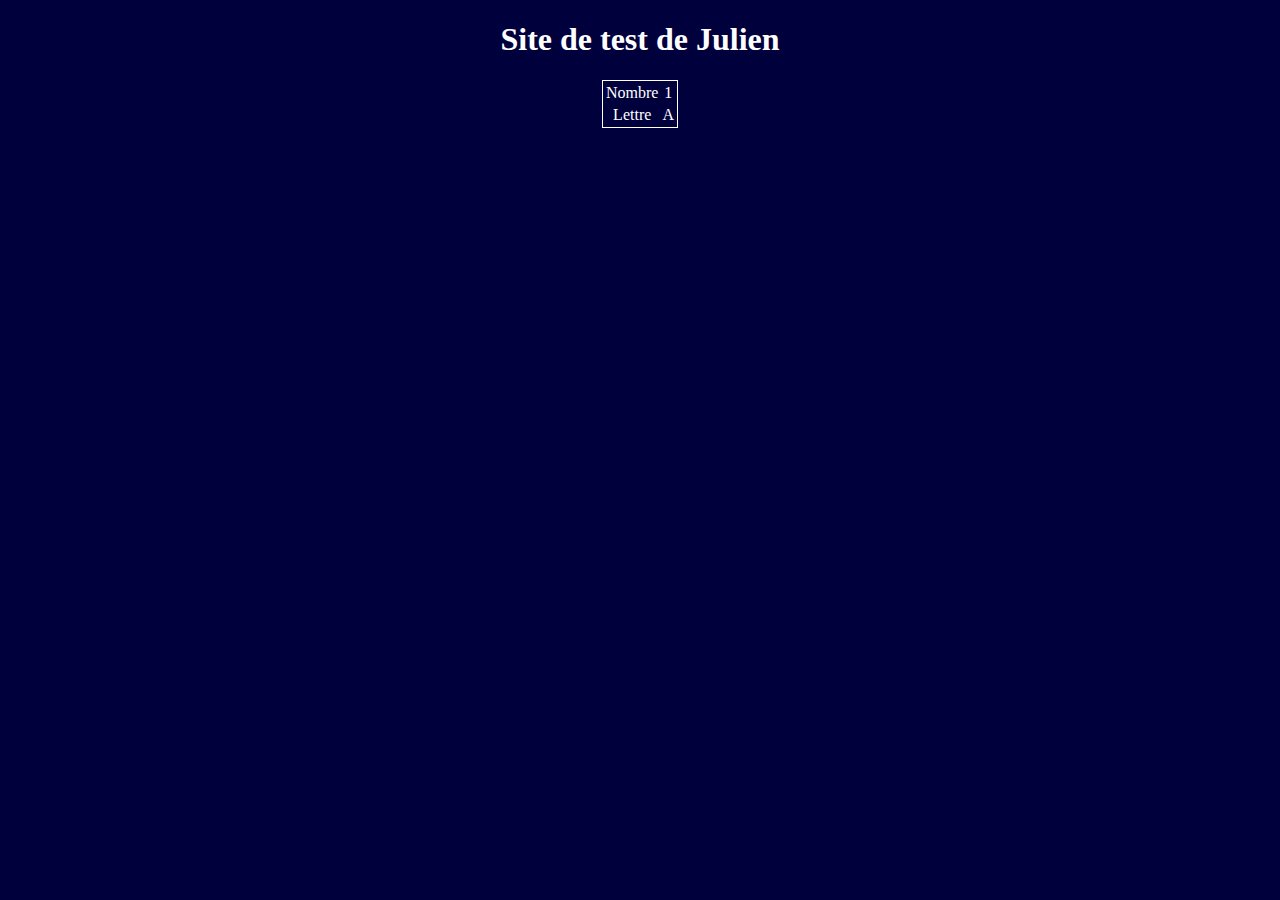
<file: index.html>
<!DOCTYPE html>
<html lang="en">
<head>
    <meta charset="UTF-8">
    <meta http-equiv="X-UA-Compatible" content="IE=edge">
    <meta name="viewport" content="width=device-width, initial-scale=1.0">
    <title>Document</title>
    <style>
        body {
            text-align: center;
            color: white;
            /*display: flex;
            justify-content: center ;
            align-items: center;*/
                        background-color: rgb(0, 0, 61);
        }
        table {
            margin-left: auto;
  margin-right: auto;
  border: 1px solid;
        }
    </style>
</head>
<body>
 <h1>Site de test de Julien</h1>
    <table>
        <tr>
            <td>Nombre</td>
            <td>1</td>
        </tr>
        <tr>
            <td>Lettre</td>
            <td>A</td>
        </tr>
    </table>
</body>
</html>
</file>
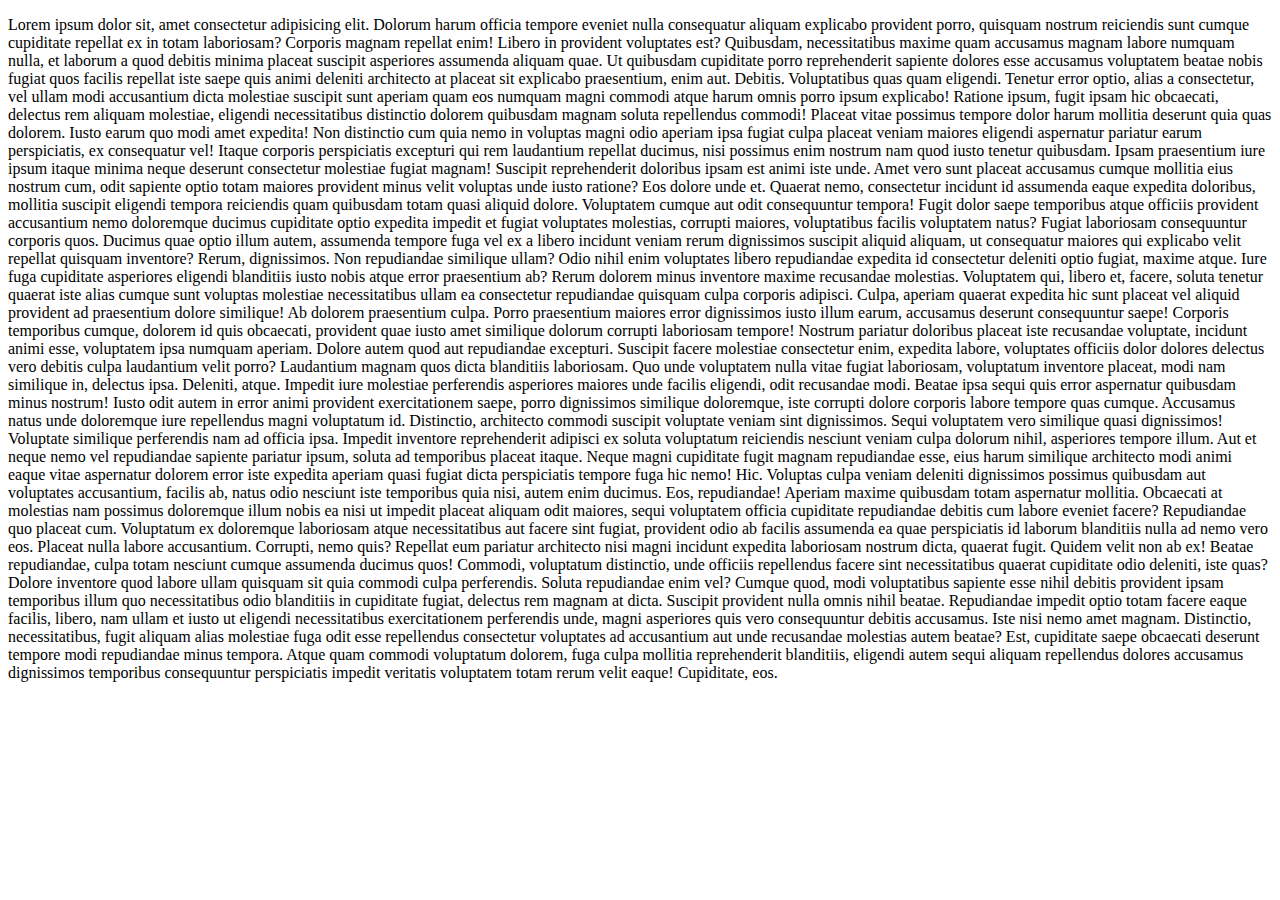
<file: jour1/05-presentation.html>
<!DOCTYPE html>
<html lang="en">
<head>
    <meta charset="UTF-8">
    <meta http-equiv="X-UA-Compatible" content="IE=edge">
    <meta name="viewport" content="width=device-width, initial-scale=1.0">
    <title>Document</title>
</head>
<body>
    <p>
        Lorem ipsum dolor sit, amet consectetur adipisicing elit. Dolorum harum officia tempore eveniet nulla consequatur aliquam explicabo provident porro, quisquam nostrum reiciendis sunt cumque cupiditate repellat ex in totam laboriosam?
        Corporis magnam repellat enim! Libero in provident voluptates est? Quibusdam, necessitatibus maxime quam accusamus magnam labore numquam nulla, et laborum a quod debitis minima placeat suscipit asperiores assumenda aliquam quae.
        Ut quibusdam cupiditate porro reprehenderit sapiente dolores esse accusamus voluptatem beatae nobis fugiat quos facilis repellat iste saepe quis animi deleniti architecto at placeat sit explicabo praesentium, enim aut. Debitis.
        Voluptatibus quas quam eligendi. Tenetur error optio, alias a consectetur, vel ullam modi accusantium dicta molestiae suscipit sunt aperiam quam eos numquam magni commodi atque harum omnis porro ipsum explicabo!
        Ratione ipsum, fugit ipsam hic obcaecati, delectus rem aliquam molestiae, eligendi necessitatibus distinctio dolorem quibusdam magnam soluta repellendus commodi! Placeat vitae possimus tempore dolor harum mollitia deserunt quia quas dolorem.
        Iusto earum quo modi amet expedita! Non distinctio cum quia nemo in voluptas magni odio aperiam ipsa fugiat culpa placeat veniam maiores eligendi aspernatur pariatur earum perspiciatis, ex consequatur vel!
        Itaque corporis perspiciatis excepturi qui rem laudantium repellat ducimus, nisi possimus enim nostrum nam quod iusto tenetur quibusdam. Ipsam praesentium iure ipsum itaque minima neque deserunt consectetur molestiae fugiat magnam!
        Suscipit reprehenderit doloribus ipsam est animi iste unde. Amet vero sunt placeat accusamus cumque mollitia eius nostrum cum, odit sapiente optio totam maiores provident minus velit voluptas unde iusto ratione?
        Eos dolore unde et. Quaerat nemo, consectetur incidunt id assumenda eaque expedita doloribus, mollitia suscipit eligendi tempora reiciendis quam quibusdam totam quasi aliquid dolore. Voluptatem cumque aut odit consequuntur tempora!
        Fugit dolor saepe temporibus atque officiis provident accusantium nemo doloremque ducimus cupiditate optio expedita impedit et fugiat voluptates molestias, corrupti maiores, voluptatibus facilis voluptatem natus? Fugiat laboriosam consequuntur corporis quos.
        Ducimus quae optio illum autem, assumenda tempore fuga vel ex a libero incidunt veniam rerum dignissimos suscipit aliquid aliquam, ut consequatur maiores qui explicabo velit repellat quisquam inventore? Rerum, dignissimos.
        Non repudiandae similique ullam? Odio nihil enim voluptates libero repudiandae expedita id consectetur deleniti optio fugiat, maxime atque. Iure fuga cupiditate asperiores eligendi blanditiis iusto nobis atque error praesentium ab?
        Rerum dolorem minus inventore maxime recusandae molestias. Voluptatem qui, libero et, facere, soluta tenetur quaerat iste alias cumque sunt voluptas molestiae necessitatibus ullam ea consectetur repudiandae quisquam culpa corporis adipisci.
        Culpa, aperiam quaerat expedita hic sunt placeat vel aliquid provident ad praesentium dolore similique! Ab dolorem praesentium culpa. Porro praesentium maiores error dignissimos iusto illum earum, accusamus deserunt consequuntur saepe!
        Corporis temporibus cumque, dolorem id quis obcaecati, provident quae iusto amet similique dolorum corrupti laboriosam tempore! Nostrum pariatur doloribus placeat iste recusandae voluptate, incidunt animi esse, voluptatem ipsa numquam aperiam.
        Dolore autem quod aut repudiandae excepturi. Suscipit facere molestiae consectetur enim, expedita labore, voluptates officiis dolor dolores delectus vero debitis culpa laudantium velit porro? Laudantium magnam quos dicta blanditiis laboriosam.
        Quo unde voluptatem nulla vitae fugiat laboriosam, voluptatum inventore placeat, modi nam similique in, delectus ipsa. Deleniti, atque. Impedit iure molestiae perferendis asperiores maiores unde facilis eligendi, odit recusandae modi.
        Beatae ipsa sequi quis error aspernatur quibusdam minus nostrum! Iusto odit autem in error animi provident exercitationem saepe, porro dignissimos similique doloremque, iste corrupti dolore corporis labore tempore quas cumque.
        Accusamus natus unde doloremque iure repellendus magni voluptatum id. Distinctio, architecto commodi suscipit voluptate veniam sint dignissimos. Sequi voluptatem vero similique quasi dignissimos! Voluptate similique perferendis nam ad officia ipsa.
        Impedit inventore reprehenderit adipisci ex soluta voluptatum reiciendis nesciunt veniam culpa dolorum nihil, asperiores tempore illum. Aut et neque nemo vel repudiandae sapiente pariatur ipsum, soluta ad temporibus placeat itaque.
        Neque magni cupiditate fugit magnam repudiandae esse, eius harum similique architecto modi animi eaque vitae aspernatur dolorem error iste expedita aperiam quasi fugiat dicta perspiciatis tempore fuga hic nemo! Hic.
        Voluptas culpa veniam deleniti dignissimos possimus quibusdam aut voluptates accusantium, facilis ab, natus odio nesciunt iste temporibus quia nisi, autem enim ducimus. Eos, repudiandae! Aperiam maxime quibusdam totam aspernatur mollitia.
        Obcaecati at molestias nam possimus doloremque illum nobis ea nisi ut impedit placeat aliquam odit maiores, sequi voluptatem officia cupiditate repudiandae debitis cum labore eveniet facere? Repudiandae quo placeat cum.
        Voluptatum ex doloremque laboriosam atque necessitatibus aut facere sint fugiat, provident odio ab facilis assumenda ea quae perspiciatis id laborum blanditiis nulla ad nemo vero eos. Placeat nulla labore accusantium.
        Corrupti, nemo quis? Repellat eum pariatur architecto nisi magni incidunt expedita laboriosam nostrum dicta, quaerat fugit. Quidem velit non ab ex! Beatae repudiandae, culpa totam nesciunt cumque assumenda ducimus quos!
        Commodi, voluptatum distinctio, unde officiis repellendus facere sint necessitatibus quaerat cupiditate odio deleniti, iste quas? Dolore inventore quod labore ullam quisquam sit quia commodi culpa perferendis. Soluta repudiandae enim vel?
        Cumque quod, modi voluptatibus sapiente esse nihil debitis provident ipsam temporibus illum quo necessitatibus odio blanditiis in cupiditate fugiat, delectus rem magnam at dicta. Suscipit provident nulla omnis nihil beatae.
        Repudiandae impedit optio totam facere eaque facilis, libero, nam ullam et iusto ut eligendi necessitatibus exercitationem perferendis unde, magni asperiores quis vero consequuntur debitis accusamus. Iste nisi nemo amet magnam.
        Distinctio, necessitatibus, fugit aliquam alias molestiae fuga odit esse repellendus consectetur voluptates ad accusantium aut unde recusandae molestias autem beatae? Est, cupiditate saepe obcaecati deserunt tempore modi repudiandae minus tempora.
        Atque quam commodi voluptatum dolorem, fuga culpa mollitia reprehenderit blanditiis, eligendi autem sequi aliquam repellendus dolores accusamus dignissimos temporibus consequuntur perspiciatis impedit veritatis voluptatem totam rerum velit eaque! Cupiditate, eos.
    </p>
</body>
</html>
</file>
